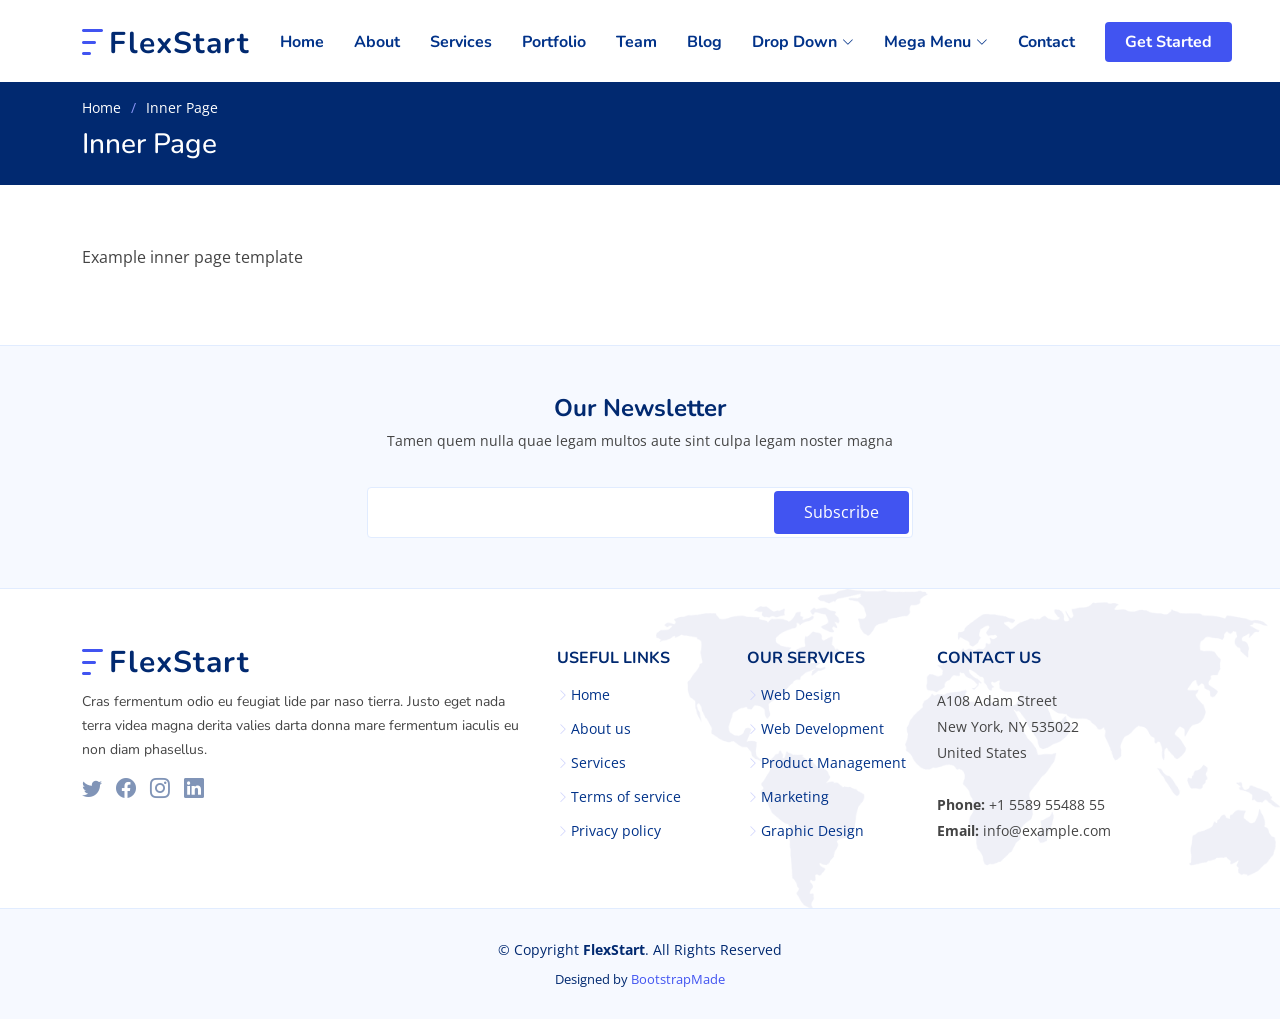
<file: website/static/inner-page.html>
<!DOCTYPE html>
<html lang="en">

<head>
  <meta charset="utf-8">
  <meta content="width=device-width, initial-scale=1.0" name="viewport">

  <title>Inner Page - FlexStart Bootstrap Template</title>
  <meta content="" name="description">
  <meta content="" name="keywords">

  <!-- Favicons -->
  <link href="assets/img/favicon.png" rel="icon">
  <link href="assets/img/apple-touch-icon.png" rel="apple-touch-icon">

  <!-- Google Fonts -->
  <link href="https://fonts.googleapis.com/css?family=Open+Sans:300,300i,400,400i,600,600i,700,700i|Nunito:300,300i,400,400i,600,600i,700,700i|Poppins:300,300i,400,400i,500,500i,600,600i,700,700i" rel="stylesheet">

  <!-- Vendor CSS Files -->
  <link href="assets/vendor/aos/aos.css" rel="stylesheet">
  <link href="assets/vendor/bootstrap/css/bootstrap.min.css" rel="stylesheet">
  <link href="assets/vendor/bootstrap-icons/bootstrap-icons.css" rel="stylesheet">
  <link href="assets/vendor/glightbox/css/glightbox.min.css" rel="stylesheet">
  <link href="assets/vendor/remixicon/remixicon.css" rel="stylesheet">
  <link href="assets/vendor/swiper/swiper-bundle.min.css" rel="stylesheet">

  <!-- Template Main CSS File -->
  <link href="assets/css/style.css" rel="stylesheet">

  <!-- =======================================================
  * Template Name: FlexStart
  * Updated: May 30 2023 with Bootstrap v5.3.0
  * Template URL: https://bootstrapmade.com/flexstart-bootstrap-startup-template/
  * Author: BootstrapMade.com
  * License: https://bootstrapmade.com/license/
  ======================================================== -->
</head>

<body>

  <!-- ======= Header ======= -->
  <header id="header" class="header fixed-top">
    <div class="container-fluid container-xl d-flex align-items-center justify-content-between">

      <a href="index.html" class="logo d-flex align-items-center">
        <img src="assets/img/logo.png" alt="">
        <span>FlexStart</span>
      </a>

      <nav id="navbar" class="navbar">
        <ul>
          <li><a class="nav-link scrollto " href="#hero">Home</a></li>
          <li><a class="nav-link scrollto" href="#about">About</a></li>
          <li><a class="nav-link scrollto" href="#services">Services</a></li>
          <li><a class="nav-link scrollto" href="#portfolio">Portfolio</a></li>
          <li><a class="nav-link scrollto" href="#team">Team</a></li>
          <li><a href="blog.html">Blog</a></li>
          <li class="dropdown"><a href="#"><span>Drop Down</span> <i class="bi bi-chevron-down"></i></a>
            <ul>
              <li><a href="#">Drop Down 1</a></li>
              <li class="dropdown"><a href="#"><span>Deep Drop Down</span> <i class="bi bi-chevron-right"></i></a>
                <ul>
                  <li><a href="#">Deep Drop Down 1</a></li>
                  <li><a href="#">Deep Drop Down 2</a></li>
                  <li><a href="#">Deep Drop Down 3</a></li>
                  <li><a href="#">Deep Drop Down 4</a></li>
                  <li><a href="#">Deep Drop Down 5</a></li>
                </ul>
              </li>
              <li><a href="#">Drop Down 2</a></li>
              <li><a href="#">Drop Down 3</a></li>
              <li><a href="#">Drop Down 4</a></li>
            </ul>
          </li>

          <li class="dropdown megamenu"><a href="#"><span>Mega Menu</span> <i class="bi bi-chevron-down"></i></a>
            <ul>
              <li>
                <a href="#">Column 1 link 1</a>
                <a href="#">Column 1 link 2</a>
                <a href="#">Column 1 link 3</a>
              </li>
              <li>
                <a href="#">Column 2 link 1</a>
                <a href="#">Column 2 link 2</a>
                <a href="#">Column 3 link 3</a>
              </li>
              <li>
                <a href="#">Column 3 link 1</a>
                <a href="#">Column 3 link 2</a>
                <a href="#">Column 3 link 3</a>
              </li>
              <li>
                <a href="#">Column 4 link 1</a>
                <a href="#">Column 4 link 2</a>
                <a href="#">Column 4 link 3</a>
              </li>
            </ul>
          </li>

          <li><a class="nav-link scrollto" href="#contact">Contact</a></li>
          <li><a class="getstarted scrollto" href="#about">Get Started</a></li>
        </ul>
        <i class="bi bi-list mobile-nav-toggle"></i>
      </nav><!-- .navbar -->

    </div>
  </header><!-- End Header -->

  <main id="main">

    <!-- ======= Breadcrumbs ======= -->
    <section class="breadcrumbs">
      <div class="container">

        <ol>
          <li><a href="index.html">Home</a></li>
          <li>Inner Page</li>
        </ol>
        <h2>Inner Page</h2>

      </div>
    </section><!-- End Breadcrumbs -->

    <section class="inner-page">
      <div class="container">
        <p>
          Example inner page template
        </p>
      </div>
    </section>

  </main><!-- End #main -->

  <!-- ======= Footer ======= -->
  <footer id="footer" class="footer">

    <div class="footer-newsletter">
      <div class="container">
        <div class="row justify-content-center">
          <div class="col-lg-12 text-center">
            <h4>Our Newsletter</h4>
            <p>Tamen quem nulla quae legam multos aute sint culpa legam noster magna</p>
          </div>
          <div class="col-lg-6">
            <form action="" method="post">
              <input type="email" name="email"><input type="submit" value="Subscribe">
            </form>
          </div>
        </div>
      </div>
    </div>

    <div class="footer-top">
      <div class="container">
        <div class="row gy-4">
          <div class="col-lg-5 col-md-12 footer-info">
            <a href="index.html" class="logo d-flex align-items-center">
              <img src="assets/img/logo.png" alt="">
              <span>FlexStart</span>
            </a>
            <p>Cras fermentum odio eu feugiat lide par naso tierra. Justo eget nada terra videa magna derita valies darta donna mare fermentum iaculis eu non diam phasellus.</p>
            <div class="social-links mt-3">
              <a href="#" class="twitter"><i class="bi bi-twitter"></i></a>
              <a href="#" class="facebook"><i class="bi bi-facebook"></i></a>
              <a href="#" class="instagram"><i class="bi bi-instagram"></i></a>
              <a href="#" class="linkedin"><i class="bi bi-linkedin"></i></a>
            </div>
          </div>

          <div class="col-lg-2 col-6 footer-links">
            <h4>Useful Links</h4>
            <ul>
              <li><i class="bi bi-chevron-right"></i> <a href="#">Home</a></li>
              <li><i class="bi bi-chevron-right"></i> <a href="#">About us</a></li>
              <li><i class="bi bi-chevron-right"></i> <a href="#">Services</a></li>
              <li><i class="bi bi-chevron-right"></i> <a href="#">Terms of service</a></li>
              <li><i class="bi bi-chevron-right"></i> <a href="#">Privacy policy</a></li>
            </ul>
          </div>

          <div class="col-lg-2 col-6 footer-links">
            <h4>Our Services</h4>
            <ul>
              <li><i class="bi bi-chevron-right"></i> <a href="#">Web Design</a></li>
              <li><i class="bi bi-chevron-right"></i> <a href="#">Web Development</a></li>
              <li><i class="bi bi-chevron-right"></i> <a href="#">Product Management</a></li>
              <li><i class="bi bi-chevron-right"></i> <a href="#">Marketing</a></li>
              <li><i class="bi bi-chevron-right"></i> <a href="#">Graphic Design</a></li>
            </ul>
          </div>

          <div class="col-lg-3 col-md-12 footer-contact text-center text-md-start">
            <h4>Contact Us</h4>
            <p>
              A108 Adam Street <br>
              New York, NY 535022<br>
              United States <br><br>
              <strong>Phone:</strong> +1 5589 55488 55<br>
              <strong>Email:</strong> info@example.com<br>
            </p>

          </div>

        </div>
      </div>
    </div>

    <div class="container">
      <div class="copyright">
        &copy; Copyright <strong><span>FlexStart</span></strong>. All Rights Reserved
      </div>
      <div class="credits">
        <!-- All the links in the footer should remain intact. -->
        <!-- You can delete the links only if you purchased the pro version. -->
        <!-- Licensing information: https://bootstrapmade.com/license/ -->
        <!-- Purchase the pro version with working PHP/AJAX contact form: https://bootstrapmade.com/flexstart-bootstrap-startup-template/ -->
        Designed by <a href="https://bootstrapmade.com/">BootstrapMade</a>
      </div>
    </div>
  </footer><!-- End Footer -->

  <a href="#" class="back-to-top d-flex align-items-center justify-content-center"><i class="bi bi-arrow-up-short"></i></a>

  <!-- Vendor JS Files -->
  <script src="assets/vendor/purecounter/purecounter_vanilla.js"></script>
  <script src="assets/vendor/aos/aos.js"></script>
  <script src="assets/vendor/bootstrap/js/bootstrap.bundle.min.js"></script>
  <script src="assets/vendor/glightbox/js/glightbox.min.js"></script>
  <script src="assets/vendor/isotope-layout/isotope.pkgd.min.js"></script>
  <script src="assets/vendor/swiper/swiper-bundle.min.js"></script>
  <script src="assets/vendor/php-email-form/validate.js"></script>

  <!-- Template Main JS File -->
  <script src="assets/js/main.js"></script>

</body>

</html>
</file>
<file: website/static/assets/css/style.css>
/**
* Template Name: FlexStart
* Updated: May 30 2023 with Bootstrap v5.3.0
* Template URL: https://bootstrapmade.com/flexstart-bootstrap-startup-template/
* Author: BootstrapMade.com
* License: https://bootstrapmade.com/license/
*/

/*--------------------------------------------------------------
# General
--------------------------------------------------------------*/
:root {
  scroll-behavior: smooth;
}

body {
  font-family: "Open Sans", sans-serif;
  color: #444444;
}

a {
  color: #4154f1;
  text-decoration: none;
}

a:hover {
  color: #717ff5;
  text-decoration: none;
}

h1,
h2,
h3,
h4,
h5,
h6 {
  font-family: "Nunito", sans-serif;
}

/*--------------------------------------------------------------
# Sections
--------------------------------------------------------------*/
section {
  padding: 60px 0;
  overflow: hidden;
}

.section-header {
  text-align: center;
  padding-bottom: 40px;
}

.section-header h2 {
  font-size: 13px;
  letter-spacing: 1px;
  font-weight: 700;
  margin: 0;
  color: #4154f1;
  text-transform: uppercase;
}

.section-header p {
  margin: 10px 0 0 0;
  padding: 0;
  font-size: 38px;
  line-height: 42px;
  font-weight: 700;
  color: #012970;
}

@media (max-width: 768px) {
  .section-header p {
    font-size: 28px;
    line-height: 32px;
  }
}

/*--------------------------------------------------------------
# Breadcrumbs
--------------------------------------------------------------*/
.breadcrumbs {
  padding: 15px 0;
  background: #012970;
  min-height: 40px;
  margin-top: 82px;
  color: #fff;
}

@media (max-width: 992px) {
  .breadcrumbs {
    margin-top: 57px;
  }
}

.breadcrumbs h2 {
  font-size: 28px;
  font-weight: 500;
}

.breadcrumbs ol {
  display: flex;
  flex-wrap: wrap;
  list-style: none;
  padding: 0 0 10px 0;
  margin: 0;
  font-size: 14px;
}

.breadcrumbs ol a {
  color: #fff;
  transition: 0.3s;
}

.breadcrumbs ol a:hover {
  text-decoration: underline;
}

.breadcrumbs ol li+li {
  padding-left: 10px;
}

.breadcrumbs ol li+li::before {
  display: inline-block;
  padding-right: 10px;
  color: #8894f6;
  content: "/";
}

/*--------------------------------------------------------------
# Back to top button
--------------------------------------------------------------*/
.back-to-top {
  position: fixed;
  visibility: hidden;
  opacity: 0;
  right: 15px;
  bottom: 15px;
  z-index: 99999;
  background: #4154f1;
  width: 40px;
  height: 40px;
  border-radius: 4px;
  transition: all 0.4s;
}

.back-to-top i {
  font-size: 24px;
  color: #fff;
  line-height: 0;
}

.back-to-top:hover {
  background: #6776f4;
  color: #fff;
}

.back-to-top.active {
  visibility: visible;
  opacity: 1;
}

/*--------------------------------------------------------------
# Disable aos animation delay on mobile devices
--------------------------------------------------------------*/
@media screen and (max-width: 768px) {
  [data-aos-delay] {
    transition-delay: 0 !important;
  }
}

/*--------------------------------------------------------------
# Header
--------------------------------------------------------------*/
.header {
  transition: all 0.5s;
  z-index: 997;
  padding: 20px 0;
}

.header.header-scrolled {
  background: #fff;
  padding: 15px 0;
  box-shadow: 0px 2px 20px rgba(1, 41, 112, 0.1);
}

.header .logo {
  line-height: 0;
}

.header .logo img {
  max-height: 40px;
  margin-right: 6px;
}

.header .logo span {
  font-size: 30px;
  font-weight: 700;
  letter-spacing: 1px;
  color: #012970;
  font-family: "Nunito", sans-serif;
  margin-top: 3px;
}

/*--------------------------------------------------------------
# Navigation Menu
--------------------------------------------------------------*/
/**
* Desktop Navigation 
*/
.navbar {
  padding: 0;
}

.navbar ul {
  margin: 0;
  padding: 0;
  display: flex;
  list-style: none;
  align-items: center;
}

.navbar li {
  position: relative;
}

.navbar a,
.navbar a:focus {
  display: flex;
  align-items: center;
  justify-content: space-between;
  padding: 10px 0 10px 30px;
  font-family: "Nunito", sans-serif;
  font-size: 16px;
  font-weight: 700;
  color: #013289;
  white-space: nowrap;
  transition: 0.3s;
}

.navbar a i,
.navbar a:focus i {
  font-size: 12px;
  line-height: 0;
  margin-left: 5px;
}

.navbar a:hover,
.navbar .active,
.navbar .active:focus,
.navbar li:hover>a {
  color: #4154f1;
}

.navbar .getstarted,
.navbar .getstarted:focus {
  background: #4154f1;
  padding: 8px 20px;
  margin-left: 30px;
  border-radius: 4px;
  color: #fff;
}

.navbar .getstarted:hover,
.navbar .getstarted:focus:hover {
  color: #fff;
  background: #5969f3;
}

.navbar .dropdown ul {
  display: block;
  position: absolute;
  left: 14px;
  top: calc(100% + 30px);
  margin: 0;
  padding: 10px 0;
  z-index: 99;
  opacity: 0;
  visibility: hidden;
  background: #fff;
  box-shadow: 0px 0px 30px rgba(127, 137, 161, 0.25);
  transition: 0.3s;
  border-radius: 4px;
}

.navbar .dropdown ul li {
  min-width: 200px;
}

.navbar .dropdown ul a {
  padding: 10px 20px;
  font-size: 15px;
  text-transform: none;
  font-weight: 600;
}

.navbar .dropdown ul a i {
  font-size: 12px;
}

.navbar .dropdown ul a:hover,
.navbar .dropdown ul .active:hover,
.navbar .dropdown ul li:hover>a {
  color: #4154f1;
}

.navbar .dropdown:hover>ul {
  opacity: 1;
  top: 100%;
  visibility: visible;
}

.navbar .megamenu {
  position: static;
}

.navbar .megamenu ul {
  margin-top: 5px;
  right: 0;
  padding: 10px;
  display: flex;
}

.navbar .megamenu ul li {
  flex: 1;
}

.navbar .dropdown .dropdown ul {
  top: 0;
  left: calc(100% - 30px);
  visibility: hidden;
}

.navbar .dropdown .dropdown:hover>ul {
  opacity: 1;
  top: 0;
  left: 100%;
  visibility: visible;
}

@media (max-width: 1366px) {
  .navbar .dropdown .dropdown ul {
    left: -90%;
  }

  .navbar .dropdown .dropdown:hover>ul {
    left: -100%;
  }
}

/**
* Mobile Navigation 
*/
.mobile-nav-toggle {
  color: #012970;
  font-size: 28px;
  cursor: pointer;
  display: none;
  line-height: 0;
  transition: 0.5s;
}

.mobile-nav-toggle.bi-x {
  color: #fff;
}

@media (max-width: 1200px) {
  .mobile-nav-toggle {
    display: block;
  }

  .navbar ul {
    display: none;
  }
}

.navbar-mobile {
  position: fixed;
  overflow: hidden;
  top: 0;
  right: 0;
  left: 0;
  bottom: 0;
  background: rgba(1, 22, 61, 0.9);
  transition: 0.3s;
}

.navbar-mobile .mobile-nav-toggle {
  position: absolute;
  top: 15px;
  right: 15px;
}

.navbar-mobile ul {
  display: block;
  position: absolute;
  top: 55px;
  right: 15px;
  bottom: 15px;
  left: 15px;
  padding: 10px 0;
  border-radius: 10px;
  background-color: #fff;
  overflow-y: auto;
  transition: 0.3s;
}

.navbar-mobile a,
.navbar-mobile a:focus {
  padding: 10px 20px;
  font-size: 15px;
  color: #012970;
}

.navbar-mobile a:hover,
.navbar-mobile .active,
.navbar-mobile li:hover>a {
  color: #4154f1;
}

.navbar-mobile .getstarted,
.navbar-mobile .getstarted:focus {
  margin: 15px;
}

.navbar-mobile .dropdown ul {
  position: static;
  display: none;
  margin: 10px 20px;
  padding: 10px 0;
  z-index: 99;
  opacity: 1;
  visibility: visible;
  background: #fff;
  box-shadow: 0px 0px 30px rgba(127, 137, 161, 0.25);
}

.navbar-mobile .dropdown ul li {
  min-width: 200px;
}

.navbar-mobile .dropdown ul a {
  padding: 10px 20px;
}

.navbar-mobile .dropdown ul a i {
  font-size: 12px;
}

.navbar-mobile .dropdown ul a:hover,
.navbar-mobile .dropdown ul .active:hover,
.navbar-mobile .dropdown ul li:hover>a {
  color: #4154f1;
}

.navbar-mobile .dropdown>.dropdown-active {
  display: block;
}

/*--------------------------------------------------------------
# Hero Section
--------------------------------------------------------------*/
.hero {
  width: 100%;
  height: 100vh;
  background: url(../img/hero-bg.png) top center no-repeat;
  background-size: cover;
}

.hero h1 {
  margin: 0;
  font-size: 48px;
  font-weight: 700;
  color: #012970;
}

.hero h2 {
  color: #444444;
  margin: 15px 0 0 0;
  font-size: 26px;
}

.hero .btn-get-started {
  margin-top: 30px;
  line-height: 0;
  padding: 15px 40px;
  border-radius: 4px;
  transition: 0.5s;
  color: #fff;
  background: #4154f1;
  box-shadow: 0px 5px 30px rgba(65, 84, 241, 0.4);
}

.hero .btn-get-started span {
  font-family: "Nunito", sans-serif;
  font-weight: 600;
  font-size: 16px;
  letter-spacing: 1px;
}

.hero .btn-get-started i {
  margin-left: 5px;
  font-size: 18px;
  transition: 0.3s;
}

.hero .btn-get-started:hover i {
  transform: translateX(5px);
}

.hero .hero-img {
  text-align: right;
}

@media (min-width: 1024px) {
  .hero {
    background-attachment: fixed;
  }
}

@media (max-width: 991px) {
  .hero {
    height: auto;
    padding: 120px 0 60px 0;
  }

  .hero .hero-img {
    text-align: center;
    margin-top: 80px;
  }

  .hero .hero-img img {
    width: 80%;
  }
}

@media (max-width: 768px) {
  .hero {
    text-align: center;
  }

  .hero h1 {
    font-size: 32px;
  }

  .hero h2 {
    font-size: 24px;
  }

  .hero .hero-img img {
    width: 100%;
  }
}

/*--------------------------------------------------------------
# Index Page
--------------------------------------------------------------*/
/*--------------------------------------------------------------
# About
--------------------------------------------------------------*/
.about .content {
  background-color: #f6f9ff;
  padding: 40px;
}

.about h3 {
  font-size: 14px;
  font-weight: 700;
  color: #4154f1;
  text-transform: uppercase;
}

.about h2 {
  font-size: 24px;
  font-weight: 700;
  color: #012970;
}

.about p {
  margin: 15px 0 30px 0;
  line-height: 24px;
}

.about .btn-read-more {
  line-height: 0;
  padding: 15px 40px;
  border-radius: 4px;
  transition: 0.5s;
  color: #fff;
  background: #4154f1;
  box-shadow: 0px 5px 25px rgba(65, 84, 241, 0.3);
}

.about .btn-read-more span {
  font-family: "Nunito", sans-serif;
  font-weight: 600;
  font-size: 16px;
  letter-spacing: 1px;
}

.about .btn-read-more i {
  margin-left: 5px;
  font-size: 18px;
  transition: 0.3s;
}

.about .btn-read-more:hover i {
  transform: translateX(5px);
}

/*--------------------------------------------------------------
# Values
--------------------------------------------------------------*/
.values .box {
  padding: 30px;
  box-shadow: 0px 0 5px rgba(1, 41, 112, 0.08);
  text-align: center;
  transition: 0.3s;
  height: 100%;
}

.values .box img {
  padding: 30px 50px;
  transition: 0.5s;
  transform: scale(1.1);
}

.values .box h3 {
  font-size: 24px;
  color: #012970;
  font-weight: 700;
  margin-bottom: 18px;
}

.values .box:hover {
  box-shadow: 0px 0 30px rgba(1, 41, 112, 0.08);
}

.values .box:hover img {
  transform: scale(1);
}

/*--------------------------------------------------------------
# Counts
--------------------------------------------------------------*/
.counts {
  padding: 70px 0 60px;
}

.counts .count-box {
  display: flex;
  align-items: center;
  padding: 30px;
  width: 100%;
  background: #fff;
  box-shadow: 0px 0 30px rgba(1, 41, 112, 0.08);
}

.counts .count-box i {
  font-size: 42px;
  line-height: 0;
  margin-right: 20px;
  color: #4154f1;
}

.counts .count-box span {
  font-size: 36px;
  display: block;
  font-weight: 600;
  color: #0b198f;
}

.counts .count-box p {
  padding: 0;
  margin: 0;
  font-family: "Nunito", sans-serif;
  font-size: 14px;
}

/*--------------------------------------------------------------
# Features
--------------------------------------------------------------*/
.features .feature-box {
  padding: 24px 20px;
  box-shadow: 0px 0 30px rgba(1, 41, 112, 0.08);
  transition: 0.3s;
  height: 100%;
}

.features .feature-box h3 {
  font-size: 18px;
  color: #012970;
  font-weight: 700;
  margin: 0;
}

.features .feature-box i {
  line-height: 0;
  background: #ecf3ff;
  padding: 4px;
  margin-right: 10px;
  font-size: 24px;
  border-radius: 3px;
  transition: 0.3s;
}

.features .feature-box:hover i {
  background: #4154f1;
  color: #fff;
}

.features .feture-tabs {
  margin-top: 120px;
}

.features .feture-tabs h3 {
  color: #012970;
  font-weight: 700;
  font-size: 32px;
  margin-bottom: 10px;
}

@media (max-width: 768px) {
  .features .feture-tabs h3 {
    font-size: 28px;
  }
}

.features .feture-tabs .nav-pills {
  border-bottom: 1px solid #eee;
}

.features .feture-tabs .nav-link {
  background: none;
  text-transform: uppercase;
  font-size: 15px;
  font-weight: 600;
  color: #012970;
  padding: 12px 0;
  margin-right: 25px;
  margin-bottom: -2px;
  border-radius: 0;
}

.features .feture-tabs .nav-link.active {
  color: #4154f1;
  border-bottom: 3px solid #4154f1;
}

.features .feture-tabs .tab-content h4 {
  font-size: 18px;
  margin: 0;
  font-weight: 700;
  color: #012970;
}

.features .feture-tabs .tab-content i {
  font-size: 24px;
  line-height: 0;
  margin-right: 8px;
  color: #4154f1;
}

.features .feature-icons {
  margin-top: 120px;
}

.features .feature-icons h3 {
  color: #012970;
  font-weight: 700;
  font-size: 32px;
  margin-bottom: 20px;
  text-align: center;
}

@media (max-width: 768px) {
  .features .feature-icons h3 {
    font-size: 28px;
  }
}

.features .feature-icons .content .icon-box {
  display: flex;
}

.features .feature-icons .content .icon-box h4 {
  font-size: 20px;
  font-weight: 700;
  margin: 0 0 10px 0;
  color: #012970;
}

.features .feature-icons .content .icon-box i {
  font-size: 44px;
  line-height: 44px;
  color: #0245bc;
  margin-right: 15px;
}

.features .feature-icons .content .icon-box p {
  font-size: 15px;
  color: #848484;
}

/*--------------------------------------------------------------
# Services
--------------------------------------------------------------*/
.services .service-box {
  box-shadow: 0px 0 30px rgba(1, 41, 112, 0.08);
  height: 100%;
  padding: 60px 30px;
  text-align: center;
  transition: 0.3s;
  border-radius: 5px;
}

.services .service-box .icon {
  font-size: 36px;
  padding: 40px 20px;
  border-radius: 4px;
  position: relative;
  margin-bottom: 25px;
  display: inline-block;
  line-height: 0;
  transition: 0.3s;
}

.services .service-box h3 {
  color: #444444;
  font-weight: 700;
}

.services .service-box .read-more {
  display: inline-flex;
  align-items: center;
  justify-content: center;
  font-weight: 600;
  font-size: 16px;
  padding: 8px 20px;
}

.services .service-box .read-more i {
  line-height: 0;
  margin-left: 5px;
  font-size: 18px;
}

.services .service-box.blue {
  border-bottom: 3px solid #2db6fa;
}

.services .service-box.blue .icon {
  color: #2db6fa;
  background: #dbf3fe;
}

.services .service-box.blue .read-more {
  color: #2db6fa;
}

.services .service-box.blue:hover {
  background: #2db6fa;
}

.services .service-box.orange {
  border-bottom: 3px solid #f68c09;
}

.services .service-box.orange .icon {
  color: #f68c09;
  background: #fde3c4;
}

.services .service-box.orange .read-more {
  color: #f68c09;
}

.services .service-box.orange:hover {
  background: #f68c09;
}

.services .service-box.green {
  border-bottom: 3px solid #08da4e;
}

.services .service-box.green .icon {
  color: #08da4e;
  background: #cffddf;
}

.services .service-box.green .read-more {
  color: #08da4e;
}

.services .service-box.green:hover {
  background: #08da4e;
}

.services .service-box.red {
  border-bottom: 3px solid #e9222c;
}

.services .service-box.red .icon {
  color: #e9222c;
  background: #fef7f8;
}

.services .service-box.red .read-more {
  color: #e9222c;
}

.services .service-box.red:hover {
  background: #e9222c;
}

.services .service-box.purple {
  border-bottom: 3px solid #b50edf;
}

.services .service-box.purple .icon {
  color: #b50edf;
  background: #f8e4fd;
}

.services .service-box.purple .read-more {
  color: #b50edf;
}

.services .service-box.purple:hover {
  background: #b50edf;
}

.services .service-box.pink {
  border-bottom: 3px solid #f51f9c;
}

.services .service-box.pink .icon {
  color: #f51f9c;
  background: #feecf7;
}

.services .service-box.pink .read-more {
  color: #f51f9c;
}

.services .service-box.pink:hover {
  background: #f51f9c;
}

.services .service-box:hover h3,
.services .service-box:hover p,
.services .service-box:hover .read-more {
  color: #fff;
}

.services .service-box:hover .icon {
  background: #fff;
}

/*--------------------------------------------------------------
# Pricing
--------------------------------------------------------------*/
.pricing .box {
  padding: 40px 20px;
  background: #fff;
  text-align: center;
  box-shadow: 0px 0 30px rgba(1, 41, 112, 0.08);
  border-radius: 4px;
  position: relative;
  overflow: hidden;
  transition: 0.3s;
}

.pricing .box:hover {
  transform: scale(1.1);
  box-shadow: 0px 0 30px rgba(1, 41, 112, 0.1);
}

.pricing h3 {
  font-weight: 700;
  font-size: 18px;
  margin-bottom: 15px;
}

.pricing .price {
  font-size: 36px;
  color: #444444;
  font-weight: 600;
  font-family: "Poppins", sans-serif;
}

.pricing .price sup {
  font-size: 20px;
  top: -15px;
  left: -3px;
}

.pricing .price span {
  color: #bababa;
  font-size: 16px;
  font-weight: 300;
}

.pricing img {
  padding: 30px 40px;
}

.pricing ul {
  padding: 0;
  list-style: none;
  color: #444444;
  text-align: center;
  line-height: 26px;
  font-size: 16px;
  margin-bottom: 25px;
}

.pricing ul li {
  padding-bottom: 10px;
}

.pricing ul .na {
  color: #ccc;
  text-decoration: line-through;
}

.pricing .btn-buy {
  display: inline-block;
  padding: 8px 40px 10px 40px;
  border-radius: 50px;
  color: #4154f1;
  transition: none;
  font-size: 16px;
  font-weight: 400;
  font-family: "Nunito", sans-serif;
  font-weight: 600;
  transition: 0.3s;
  border: 1px solid #4154f1;
}

.pricing .btn-buy:hover {
  background: #4154f1;
  color: #fff;
}

.pricing .featured {
  width: 200px;
  position: absolute;
  top: 18px;
  right: -68px;
  transform: rotate(45deg);
  z-index: 1;
  font-size: 14px;
  padding: 1px 0 3px 0;
  background: #4154f1;
  color: #fff;
}

/*--------------------------------------------------------------
# F.A.Q
--------------------------------------------------------------*/
.faq .accordion-collapse {
  border: 0;
}

.faq .accordion-button {
  padding: 15px 15px 20px 0;
  font-weight: 600;
  border: 0;
  font-size: 18px;
  color: #444444;
  text-align: left;
}

.faq .accordion-button:focus {
  box-shadow: none;
}

.faq .accordion-button:not(.collapsed) {
  background: none;
  color: #4154f1;
  border-bottom: 0;
}

.faq .accordion-body {
  padding: 0 0 25px 0;
  border: 0;
}

/*--------------------------------------------------------------
# Portfolio
--------------------------------------------------------------*/
.portfolio #portfolio-flters {
  padding: 0;
  margin: 0 auto 25px auto;
  list-style: none;
  text-align: center;
  background: white;
  border-radius: 50px;
  padding: 2px 15px;
}

.portfolio #portfolio-flters li {
  cursor: pointer;
  display: inline-block;
  padding: 8px 20px 10px 20px;
  font-size: 15px;
  font-weight: 600;
  line-height: 1;
  color: #444444;
  margin: 0 4px 8px 4px;
  transition: 0.3s;
  border-radius: 50px;
  border: 1px solid #fff;
}

.portfolio #portfolio-flters li:hover,
.portfolio #portfolio-flters li.filter-active {
  color: #4154f1;
  border-color: #4154f1;
}

.portfolio #portfolio-flters li:last-child {
  margin-right: 0;
}

.portfolio .portfolio-wrap {
  transition: 0.3s;
  position: relative;
  overflow: hidden;
  z-index: 1;
  background: rgba(255, 255, 255, 0.75);
}

.portfolio .portfolio-wrap::before {
  content: "";
  background: rgba(255, 255, 255, 0.75);
  position: absolute;
  left: 30px;
  right: 30px;
  top: 30px;
  bottom: 30px;
  transition: all ease-in-out 0.3s;
  z-index: 2;
  opacity: 0;
}

.portfolio .portfolio-wrap img {
  transition: 1s;
}

.portfolio .portfolio-wrap .portfolio-info {
  opacity: 0;
  position: absolute;
  top: 0;
  left: 0;
  right: 0;
  bottom: 0;
  text-align: center;
  z-index: 3;
  transition: all ease-in-out 0.3s;
  display: flex;
  flex-direction: column;
  justify-content: center;
  align-items: center;
}

.portfolio .portfolio-wrap .portfolio-info::before {
  display: block;
  content: "";
  width: 48px;
  height: 48px;
  position: absolute;
  top: 35px;
  left: 35px;
  border-top: 3px solid rgba(1, 41, 112, 0.2);
  border-left: 3px solid rgba(1, 41, 112, 0.2);
  transition: all 0.5s ease 0s;
  z-index: 9994;
}

.portfolio .portfolio-wrap .portfolio-info::after {
  display: block;
  content: "";
  width: 48px;
  height: 48px;
  position: absolute;
  bottom: 35px;
  right: 35px;
  border-bottom: 3px solid rgba(1, 41, 112, 0.2);
  border-right: 3px solid rgba(1, 41, 112, 0.2);
  transition: all 0.5s ease 0s;
  z-index: 9994;
}

.portfolio .portfolio-wrap .portfolio-info h4 {
  font-size: 20px;
  color: #012970;
  font-weight: 700;
}

.portfolio .portfolio-wrap .portfolio-info p {
  color: #012970;
  font-weight: 600;
  font-size: 14px;
  text-transform: uppercase;
  padding: 0;
  margin: 0;
}

.portfolio .portfolio-wrap .portfolio-links {
  text-align: center;
  z-index: 4;
}

.portfolio .portfolio-wrap .portfolio-links a {
  color: #fff;
  background: #4154f1;
  margin: 10px 2px;
  width: 36px;
  height: 36px;
  display: inline-flex;
  align-items: center;
  justify-content: center;
  border-radius: 50%;
  transition: 0.3s;
}

.portfolio .portfolio-wrap .portfolio-links a i {
  font-size: 24px;
  line-height: 0;
}

.portfolio .portfolio-wrap .portfolio-links a:hover {
  background: #5969f3;
}

.portfolio .portfolio-wrap:hover img {
  transform: scale(1.1);
}

.portfolio .portfolio-wrap:hover::before {
  top: 0;
  left: 0;
  right: 0;
  bottom: 0;
  opacity: 1;
}

.portfolio .portfolio-wrap:hover .portfolio-info {
  opacity: 1;
}

.portfolio .portfolio-wrap:hover .portfolio-info::before {
  top: 15px;
  left: 15px;
}

.portfolio .portfolio-wrap:hover .portfolio-info::after {
  bottom: 15px;
  right: 15px;
}

/*--------------------------------------------------------------
# Portfolio Details
--------------------------------------------------------------*/
.portfolio-details {
  padding-top: 40px;
}

.portfolio-details .portfolio-details-slider img {
  width: 100%;
}

.portfolio-details .portfolio-details-slider .swiper-pagination {
  margin-top: 20px;
  position: relative;
}

.portfolio-details .portfolio-details-slider .swiper-pagination .swiper-pagination-bullet {
  width: 12px;
  height: 12px;
  background-color: #fff;
  opacity: 1;
  border: 1px solid #4154f1;
}

.portfolio-details .portfolio-details-slider .swiper-pagination .swiper-pagination-bullet-active {
  background-color: #4154f1;
}

.portfolio-details .portfolio-info {
  padding: 30px;
  box-shadow: 0px 0 30px rgba(1, 41, 112, 0.08);
}

.portfolio-details .portfolio-info h3 {
  font-size: 22px;
  font-weight: 700;
  margin-bottom: 20px;
  padding-bottom: 20px;
  border-bottom: 1px solid #eee;
}

.portfolio-details .portfolio-info ul {
  list-style: none;
  padding: 0;
  font-size: 15px;
}

.portfolio-details .portfolio-info ul li+li {
  margin-top: 10px;
}

.portfolio-details .portfolio-description {
  padding-top: 30px;
}

.portfolio-details .portfolio-description h2 {
  font-size: 26px;
  font-weight: 700;
  margin-bottom: 20px;
}

.portfolio-details .portfolio-description p {
  padding: 0;
}

/*--------------------------------------------------------------
# Testimonials
--------------------------------------------------------------*/
.testimonials .testimonial-item {
  box-sizing: content-box;
  padding: 30px;
  margin: 40px 30px;
  box-shadow: 0px 0 20px rgba(1, 41, 112, 0.1);
  background: #fff;
  min-height: 320px;
  display: flex;
  flex-direction: column;
  text-align: center;
  transition: 0.3s;
}

.testimonials .testimonial-item .stars {
  margin-bottom: 15px;
}

.testimonials .testimonial-item .stars i {
  color: #ffc107;
  margin: 0 1px;
}

.testimonials .testimonial-item .testimonial-img {
  width: 90px;
  border-radius: 50%;
  border: 4px solid #fff;
  margin: 0 auto;
}

.testimonials .testimonial-item h3 {
  font-size: 18px;
  font-weight: bold;
  margin: 10px 0 5px 0;
  color: #111;
}

.testimonials .testimonial-item h4 {
  font-size: 14px;
  color: #999;
  margin: 0;
}

.testimonials .testimonial-item p {
  font-style: italic;
  margin: 0 auto 15px auto;
}

.testimonials .swiper-pagination {
  margin-top: 20px;
  position: relative;
}

.testimonials .swiper-pagination .swiper-pagination-bullet {
  width: 12px;
  height: 12px;
  background-color: #fff;
  opacity: 1;
  border: 1px solid #4154f1;
}

.testimonials .swiper-pagination .swiper-pagination-bullet-active {
  background-color: #4154f1;
}

.testimonials .swiper-slide {
  opacity: 0.3;
}

@media (max-width: 1199px) {
  .testimonials .swiper-slide-active {
    opacity: 1;
  }

  .testimonials .swiper-pagination {
    margin-top: 0;
  }
}

@media (min-width: 1200px) {
  .testimonials .swiper-slide-next {
    opacity: 1;
    transform: scale(1.12);
  }
}

/*--------------------------------------------------------------
# Team
--------------------------------------------------------------*/
.team {
  background: #fff;
  padding: 60px 0;
}

.team .member {
  overflow: hidden;
  text-align: center;
  border-radius: 5px;
  background: #fff;
  box-shadow: 0px 0 30px rgba(1, 41, 112, 0.08);
  transition: 0.3s;
}

.team .member .member-img {
  position: relative;
  overflow: hidden;
}

.team .member .member-img:after {
  position: absolute;
  content: "";
  left: 0;
  bottom: 0;
  height: 100%;
  width: 100%;
  background: url(../img/team-shape.svg) no-repeat center bottom;
  background-size: contain;
  z-index: 1;
}

.team .member .social {
  position: absolute;
  right: -100%;
  top: 30px;
  opacity: 0;
  border-radius: 4px;
  transition: 0.5s;
  background: rgba(255, 255, 255, 0.3);
  z-index: 2;
}

.team .member .social a {
  transition: color 0.3s;
  color: rgba(1, 41, 112, 0.5);
  margin: 15px 12px;
  display: block;
  line-height: 0;
  text-align: center;
}

.team .member .social a:hover {
  color: rgba(1, 41, 112, 0.8);
}

.team .member .social i {
  font-size: 18px;
}

.team .member .member-info {
  padding: 10px 15px 20px 15px;
}

.team .member .member-info h4 {
  font-weight: 700;
  margin-bottom: 5px;
  font-size: 20px;
  color: #012970;
}

.team .member .member-info span {
  display: block;
  font-size: 14px;
  font-weight: 400;
  color: #aaaaaa;
}

.team .member .member-info p {
  font-style: italic;
  font-size: 14px;
  padding-top: 15px;
  line-height: 26px;
  color: #5e5e5e;
}

.team .member:hover {
  transform: scale(1.08);
  box-shadow: 0px 0 30px rgba(1, 41, 112, 0.1);
}

.team .member:hover .social {
  right: 8px;
  opacity: 1;
}

/*--------------------------------------------------------------
# Clients
--------------------------------------------------------------*/
.clients .clients-slider .swiper-slide img {
  opacity: 0.5;
  transition: 0.3s;
}

.clients .clients-slider .swiper-slide img:hover {
  opacity: 1;
}

.clients .clients-slider .swiper-pagination {
  margin-top: 20px;
  position: relative;
}

.clients .clients-slider .swiper-pagination .swiper-pagination-bullet {
  width: 12px;
  height: 12px;
  background-color: #fff;
  opacity: 1;
  border: 1px solid #4154f1;
}

.clients .clients-slider .swiper-pagination .swiper-pagination-bullet-active {
  background-color: #4154f1;
}

/*--------------------------------------------------------------
# Recent Blog Posts
--------------------------------------------------------------*/
.recent-blog-posts .post-box {
  box-shadow: 0px 0 30px rgba(1, 41, 112, 0.08);
  transition: 0.3s;
  height: 100%;
  overflow: hidden;
  padding: 30px;
  border-radius: 8px;
  position: relative;
  display: flex;
  flex-direction: column;
}

.recent-blog-posts .post-box .post-img {
  overflow: hidden;
  margin: -30px -30px 15px -30px;
  position: relative;
}

.recent-blog-posts .post-box .post-img img {
  transition: 0.5s;
}

.recent-blog-posts .post-box .post-date {
  font-size: 16px;
  font-weight: 600;
  color: rgba(1, 41, 112, 0.6);
  display: block;
  margin-bottom: 10px;
}

.recent-blog-posts .post-box .post-title {
  font-size: 24px;
  color: #012970;
  font-weight: 700;
  margin-bottom: 18px;
  position: relative;
  transition: 0.3s;
}

.recent-blog-posts .post-box .readmore {
  display: flex;
  align-items: center;
  font-weight: 600;
  line-height: 1;
  transition: 0.3s;
}

.recent-blog-posts .post-box .readmore i {
  line-height: 0;
  margin-left: 4px;
  font-size: 18px;
}

.recent-blog-posts .post-box:hover .post-title {
  color: #4154f1;
}

.recent-blog-posts .post-box:hover .post-img img {
  transform: rotate(6deg) scale(1.2);
}

/*--------------------------------------------------------------
# Contact
--------------------------------------------------------------*/
.contact .info-box {
  color: #444444;
  background: #fafbff;
  padding: 30px;
}

.contact .info-box i {
  font-size: 38px;
  line-height: 0;
  color: #4154f1;
}

.contact .info-box h3 {
  font-size: 20px;
  color: #012970;
  font-weight: 700;
  margin: 20px 0 10px 0;
}

.contact .info-box p {
  padding: 0;
  line-height: 24px;
  font-size: 14px;
  margin-bottom: 0;
}

.contact .php-email-form {
  background: #fafbff;
  padding: 30px;
  height: 100%;
}

.contact .php-email-form .error-message {
  display: none;
  color: #fff;
  background: #ed3c0d;
  text-align: left;
  padding: 15px;
  margin-bottom: 24px;
  font-weight: 600;
}

.contact .php-email-form .sent-message {
  display: none;
  color: #fff;
  background: #18d26e;
  text-align: center;
  padding: 15px;
  margin-bottom: 24px;
  font-weight: 600;
}

.contact .php-email-form .loading {
  display: none;
  background: #fff;
  text-align: center;
  padding: 15px;
  margin-bottom: 24px;
}

.contact .php-email-form .loading:before {
  content: "";
  display: inline-block;
  border-radius: 50%;
  width: 24px;
  height: 24px;
  margin: 0 10px -6px 0;
  border: 3px solid #18d26e;
  border-top-color: #eee;
  animation: animate-loading 1s linear infinite;
}

.contact .php-email-form input,
.contact .php-email-form textarea {
  border-radius: 0;
  box-shadow: none;
  font-size: 14px;
  border-radius: 0;
}

.contact .php-email-form input:focus,
.contact .php-email-form textarea:focus {
  border-color: #4154f1;
}

.contact .php-email-form input {
  padding: 10px 15px;
}

.contact .php-email-form textarea {
  padding: 12px 15px;
}

.contact .php-email-form button[type=submit] {
  background: #4154f1;
  border: 0;
  padding: 10px 30px;
  color: #fff;
  transition: 0.4s;
  border-radius: 4px;
}

.contact .php-email-form button[type=submit]:hover {
  background: #5969f3;
}

@keyframes animate-loading {
  0% {
    transform: rotate(0deg);
  }

  100% {
    transform: rotate(360deg);
  }
}

/*--------------------------------------------------------------
# Blog
--------------------------------------------------------------*/
.blog {
  padding: 40px 0 20px 0;
}

.blog .entry {
  padding: 30px;
  margin-bottom: 60px;
  box-shadow: 0 4px 16px rgba(0, 0, 0, 0.1);
}

.blog .entry .entry-img {
  max-height: 440px;
  margin: -30px -30px 20px -30px;
  overflow: hidden;
}

.blog .entry .entry-title {
  font-size: 28px;
  font-weight: bold;
  padding: 0;
  margin: 0 0 20px 0;
}

.blog .entry .entry-title a {
  color: #012970;
  transition: 0.3s;
}

.blog .entry .entry-title a:hover {
  color: #4154f1;
}

.blog .entry .entry-meta {
  margin-bottom: 15px;
  color: #4084fd;
}

.blog .entry .entry-meta ul {
  display: flex;
  flex-wrap: wrap;
  list-style: none;
  align-items: center;
  padding: 0;
  margin: 0;
}

.blog .entry .entry-meta ul li+li {
  padding-left: 20px;
}

.blog .entry .entry-meta i {
  font-size: 16px;
  margin-right: 8px;
  line-height: 0;
}

.blog .entry .entry-meta a {
  color: #777777;
  font-size: 14px;
  display: inline-block;
  line-height: 1;
}

.blog .entry .entry-content p {
  line-height: 24px;
}

.blog .entry .entry-content .read-more {
  -moz-text-align-last: right;
  text-align-last: right;
}

.blog .entry .entry-content .read-more a {
  display: inline-block;
  background: #4154f1;
  color: #fff;
  padding: 6px 20px;
  transition: 0.3s;
  font-size: 14px;
  border-radius: 4px;
}

.blog .entry .entry-content .read-more a:hover {
  background: #5969f3;
}

.blog .entry .entry-content h3 {
  font-size: 22px;
  margin-top: 30px;
  font-weight: bold;
}

.blog .entry .entry-content blockquote {
  overflow: hidden;
  background-color: #fafafa;
  padding: 60px;
  position: relative;
  text-align: center;
  margin: 20px 0;
}

.blog .entry .entry-content blockquote p {
  color: #444444;
  line-height: 1.6;
  margin-bottom: 0;
  font-style: italic;
  font-weight: 500;
  font-size: 22px;
}

.blog .entry .entry-content blockquote::after {
  content: "";
  position: absolute;
  left: 0;
  top: 0;
  bottom: 0;
  width: 3px;
  background-color: #012970;
  margin-top: 20px;
  margin-bottom: 20px;
}

.blog .entry .entry-footer {
  padding-top: 10px;
  border-top: 1px solid #e6e6e6;
}

.blog .entry .entry-footer i {
  color: #0d64fd;
  display: inline;
}

.blog .entry .entry-footer a {
  color: #013289;
  transition: 0.3s;
}

.blog .entry .entry-footer a:hover {
  color: #4154f1;
}

.blog .entry .entry-footer .cats {
  list-style: none;
  display: inline;
  padding: 0 20px 0 0;
  font-size: 14px;
}

.blog .entry .entry-footer .cats li {
  display: inline-block;
}

.blog .entry .entry-footer .tags {
  list-style: none;
  display: inline;
  padding: 0;
  font-size: 14px;
}

.blog .entry .entry-footer .tags li {
  display: inline-block;
}

.blog .entry .entry-footer .tags li+li::before {
  padding-right: 6px;
  color: #6c757d;
  content: ",";
}

.blog .entry .entry-footer .share {
  font-size: 16px;
}

.blog .entry .entry-footer .share i {
  padding-left: 5px;
}

.blog .entry-single {
  margin-bottom: 30px;
}

.blog .blog-author {
  padding: 20px;
  margin-bottom: 30px;
  box-shadow: 0 4px 16px rgba(0, 0, 0, 0.1);
}

.blog .blog-author img {
  width: 120px;
  margin-right: 20px;
}

.blog .blog-author h4 {
  font-weight: 600;
  font-size: 22px;
  margin-bottom: 0px;
  padding: 0;
  color: #012970;
}

.blog .blog-author .social-links {
  margin: 0 10px 10px 0;
}

.blog .blog-author .social-links a {
  color: rgba(1, 41, 112, 0.5);
  margin-right: 5px;
}

.blog .blog-author p {
  font-style: italic;
  color: #b7b7b7;
}

.blog .blog-comments {
  margin-bottom: 30px;
}

.blog .blog-comments .comments-count {
  font-weight: bold;
}

.blog .blog-comments .comment {
  margin-top: 30px;
  position: relative;
}

.blog .blog-comments .comment .comment-img {
  margin-right: 14px;
}

.blog .blog-comments .comment .comment-img img {
  width: 60px;
}

.blog .blog-comments .comment h5 {
  font-size: 16px;
  margin-bottom: 2px;
}

.blog .blog-comments .comment h5 a {
  font-weight: bold;
  color: #444444;
  transition: 0.3s;
}

.blog .blog-comments .comment h5 a:hover {
  color: #4154f1;
}

.blog .blog-comments .comment h5 .reply {
  padding-left: 10px;
  color: #012970;
}

.blog .blog-comments .comment h5 .reply i {
  font-size: 20px;
}

.blog .blog-comments .comment time {
  display: block;
  font-size: 14px;
  color: #013ca3;
  margin-bottom: 5px;
}

.blog .blog-comments .comment.comment-reply {
  padding-left: 40px;
}

.blog .blog-comments .reply-form {
  margin-top: 30px;
  padding: 30px;
  box-shadow: 0 4px 16px rgba(0, 0, 0, 0.1);
}

.blog .blog-comments .reply-form h4 {
  font-weight: bold;
  font-size: 22px;
}

.blog .blog-comments .reply-form p {
  font-size: 14px;
}

.blog .blog-comments .reply-form input {
  border-radius: 4px;
  padding: 10px 10px;
  font-size: 14px;
}

.blog .blog-comments .reply-form input:focus {
  box-shadow: none;
  border-color: #a0aaf8;
}

.blog .blog-comments .reply-form textarea {
  border-radius: 4px;
  padding: 10px 10px;
  font-size: 14px;
}

.blog .blog-comments .reply-form textarea:focus {
  box-shadow: none;
  border-color: #a0aaf8;
}

.blog .blog-comments .reply-form .form-group {
  margin-bottom: 25px;
}

.blog .blog-comments .reply-form .btn-primary {
  border-radius: 4px;
  padding: 10px 20px;
  border: 0;
  background-color: #012970;
}

.blog .blog-comments .reply-form .btn-primary:hover {
  background-color: #013289;
}

.blog .blog-pagination {
  color: #024ed5;
}

.blog .blog-pagination ul {
  display: flex;
  padding: 0;
  margin: 0;
  list-style: none;
}

.blog .blog-pagination li {
  margin: 0 5px;
  transition: 0.3s;
}

.blog .blog-pagination li a {
  color: #012970;
  padding: 7px 16px;
  display: flex;
  align-items: center;
  justify-content: center;
}

.blog .blog-pagination li.active,
.blog .blog-pagination li:hover {
  background: #4154f1;
}

.blog .blog-pagination li.active a,
.blog .blog-pagination li:hover a {
  color: #fff;
}

.blog .sidebar {
  padding: 30px;
  margin: 0 0 60px 20px;
  box-shadow: 0 4px 16px rgba(0, 0, 0, 0.1);
}

.blog .sidebar .sidebar-title {
  font-size: 20px;
  font-weight: 700;
  padding: 0 0 0 0;
  margin: 0 0 15px 0;
  color: #012970;
  position: relative;
}

.blog .sidebar .sidebar-item {
  margin-bottom: 30px;
}

.blog .sidebar .search-form form {
  background: #fff;
  border: 1px solid #ddd;
  padding: 3px 10px;
  position: relative;
}

.blog .sidebar .search-form form input[type=text] {
  border: 0;
  padding: 4px;
  border-radius: 4px;
  width: calc(100% - 40px);
}

.blog .sidebar .search-form form button {
  position: absolute;
  top: 0;
  right: 0;
  bottom: 0;
  border: 0;
  background: none;
  font-size: 16px;
  padding: 0 15px;
  margin: -1px;
  background: #4154f1;
  color: #fff;
  transition: 0.3s;
  border-radius: 0 4px 4px 0;
  line-height: 0;
}

.blog .sidebar .search-form form button i {
  line-height: 0;
}

.blog .sidebar .search-form form button:hover {
  background: #5465f2;
}

.blog .sidebar .categories ul {
  list-style: none;
  padding: 0;
}

.blog .sidebar .categories ul li+li {
  padding-top: 10px;
}

.blog .sidebar .categories ul a {
  color: #012970;
  transition: 0.3s;
}

.blog .sidebar .categories ul a:hover {
  color: #4154f1;
}

.blog .sidebar .categories ul a span {
  padding-left: 5px;
  color: #aaaaaa;
  font-size: 14px;
}

.blog .sidebar .recent-posts .post-item+.post-item {
  margin-top: 15px;
}

.blog .sidebar .recent-posts img {
  width: 80px;
  float: left;
}

.blog .sidebar .recent-posts h4 {
  font-size: 15px;
  margin-left: 95px;
  font-weight: bold;
}

.blog .sidebar .recent-posts h4 a {
  color: #012970;
  transition: 0.3s;
}

.blog .sidebar .recent-posts h4 a:hover {
  color: #4154f1;
}

.blog .sidebar .recent-posts time {
  display: block;
  margin-left: 95px;
  font-style: italic;
  font-size: 14px;
  color: #aaaaaa;
}

.blog .sidebar .tags {
  margin-bottom: -10px;
}

.blog .sidebar .tags ul {
  list-style: none;
  padding: 0;
}

.blog .sidebar .tags ul li {
  display: inline-block;
}

.blog .sidebar .tags ul a {
  color: #0257ee;
  font-size: 14px;
  padding: 6px 14px;
  margin: 0 6px 8px 0;
  border: 1px solid #d7e6ff;
  display: inline-block;
  transition: 0.3s;
}

.blog .sidebar .tags ul a:hover {
  color: #fff;
  border: 1px solid #4154f1;
  background: #4154f1;
}

.blog .sidebar .tags ul a span {
  padding-left: 5px;
  color: #a5c5fe;
  font-size: 14px;
}

/*--------------------------------------------------------------
# Footer
--------------------------------------------------------------*/
.footer {
  background: #f6f9ff;
  padding: 0 0 30px 0;
  font-size: 14px;
}

.footer .footer-newsletter {
  padding: 50px 0;
  background: #f6f9ff;
  border-top: 1px solid #e1ecff;
}

.footer .footer-newsletter h4 {
  font-size: 24px;
  margin: 0 0 10px 0;
  padding: 0;
  line-height: 1;
  font-weight: 700;
  color: #012970;
}

.footer .footer-newsletter form {
  margin-top: 20px;
  background: #fff;
  padding: 6px 10px;
  position: relative;
  border-radius: 4px;
  border: 1px solid #e1ecff;
}

.footer .footer-newsletter form input[type=email] {
  border: 0;
  padding: 8px;
  width: calc(100% - 140px);
}

.footer .footer-newsletter form input[type=submit] {
  position: absolute;
  top: 0;
  right: 0;
  bottom: 0;
  border: 0;
  background: none;
  font-size: 16px;
  padding: 0 30px;
  margin: 3px;
  background: #4154f1;
  color: #fff;
  transition: 0.3s;
  border-radius: 4px;
}

.footer .footer-newsletter form input[type=submit]:hover {
  background: #5969f3;
}

.footer .footer-top {
  background: white url(../img/footer-bg.png) no-repeat right top;
  background-size: contain;
  border-top: 1px solid #e1ecff;
  border-bottom: 1px solid #e1ecff;
  padding: 60px 0 30px 0;
}

@media (max-width: 992px) {
  .footer .footer-top {
    background-position: center bottom;
  }
}

.footer .footer-top .footer-info {
  margin-bottom: 30px;
}

.footer .footer-top .footer-info .logo {
  line-height: 0;
  margin-bottom: 15px;
}

.footer .footer-top .footer-info .logo img {
  max-height: 40px;
  margin-right: 6px;
}

.footer .footer-top .footer-info .logo span {
  font-size: 30px;
  font-weight: 700;
  letter-spacing: 1px;
  color: #012970;
  font-family: "Nunito", sans-serif;
  margin-top: 3px;
}

.footer .footer-top .footer-info p {
  font-size: 14px;
  line-height: 24px;
  margin-bottom: 0;
  font-family: "Nunito", sans-serif;
}

.footer .footer-top .social-links a {
  font-size: 20px;
  display: inline-block;
  color: rgba(1, 41, 112, 0.5);
  line-height: 0;
  margin-right: 10px;
  transition: 0.3s;
}

.footer .footer-top .social-links a:hover {
  color: #012970;
}

.footer .footer-top h4 {
  font-size: 16px;
  font-weight: bold;
  color: #012970;
  text-transform: uppercase;
  position: relative;
  padding-bottom: 12px;
}

.footer .footer-top .footer-links {
  margin-bottom: 30px;
}

.footer .footer-top .footer-links ul {
  list-style: none;
  padding: 0;
  margin: 0;
}

.footer .footer-top .footer-links ul i {
  padding-right: 2px;
  color: #d0d4fc;
  font-size: 12px;
  line-height: 0;
}

.footer .footer-top .footer-links ul li {
  padding: 10px 0;
  display: flex;
  align-items: center;
}

.footer .footer-top .footer-links ul li:first-child {
  padding-top: 0;
}

.footer .footer-top .footer-links ul a {
  color: #013289;
  transition: 0.3s;
  display: inline-block;
  line-height: 1;
}

.footer .footer-top .footer-links ul a:hover {
  color: #4154f1;
}

.footer .footer-top .footer-contact p {
  line-height: 26px;
}

.footer .copyright {
  text-align: center;
  padding-top: 30px;
  color: #012970;
}

.footer .credits {
  padding-top: 10px;
  text-align: center;
  font-size: 13px;
  color: #012970;
}
</file>
